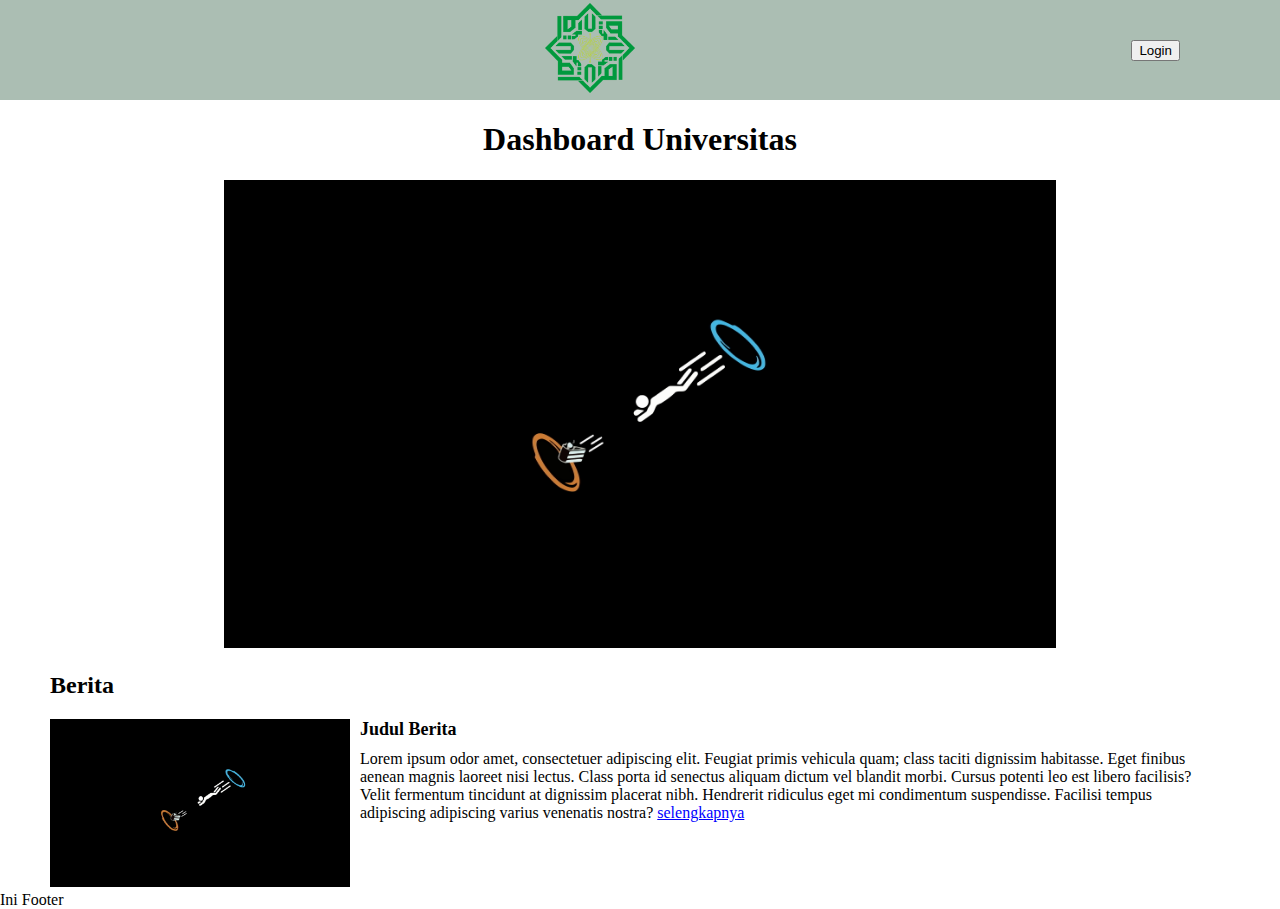
<file: index.html>
<!DOCTYPE html>
<html lang="en">
<head>
    <meta charset="UTF-8">
    <meta name="viewport" content="width=device-width, initial-scale=1.0">
    <link rel="stylesheet" href="style/style.css">
    <title>KP</title>
</head>

<body>
    <nav>
        <div>

        </div>
        <div>
            <img src="style/assets/Logo.png" alt="logoUIN">
        </div>
        <div class="login">
            <a href=""><button>Login</button></a>
        </div>
    </nav>

    <div id="dashboard">
        <h1>Dashboard Universitas</h1>
        <center><img src="style/assets/imgdmb.jpg" alt="Foto"></center>
    </div>
    <div id="berita">
        <h2>Berita</h2>
        <div class="artikel">
            <div class="grid-item item1"><img src="style/assets/imgdmb.jpg" alt="foto"></div>
            <div class="grid-item item2">Judul Berita</div>
            <div class="grid-item item3">Lorem ipsum odor amet, consectetuer adipiscing elit. Feugiat primis vehicula quam; class taciti dignissim habitasse. Eget finibus aenean magnis laoreet nisi lectus. Class porta id senectus aliquam dictum vel blandit morbi. Cursus potenti leo est libero facilisis? Velit fermentum tincidunt at dignissim placerat nibh. Hendrerit ridiculus eget mi condimentum suspendisse. Facilisi tempus adipiscing adipiscing varius venenatis nostra? <a href="">selengkapnya</a></div>
        </div>
    </div>
</body>

<footer>
    Ini Footer
</footer>
</html>
</file>
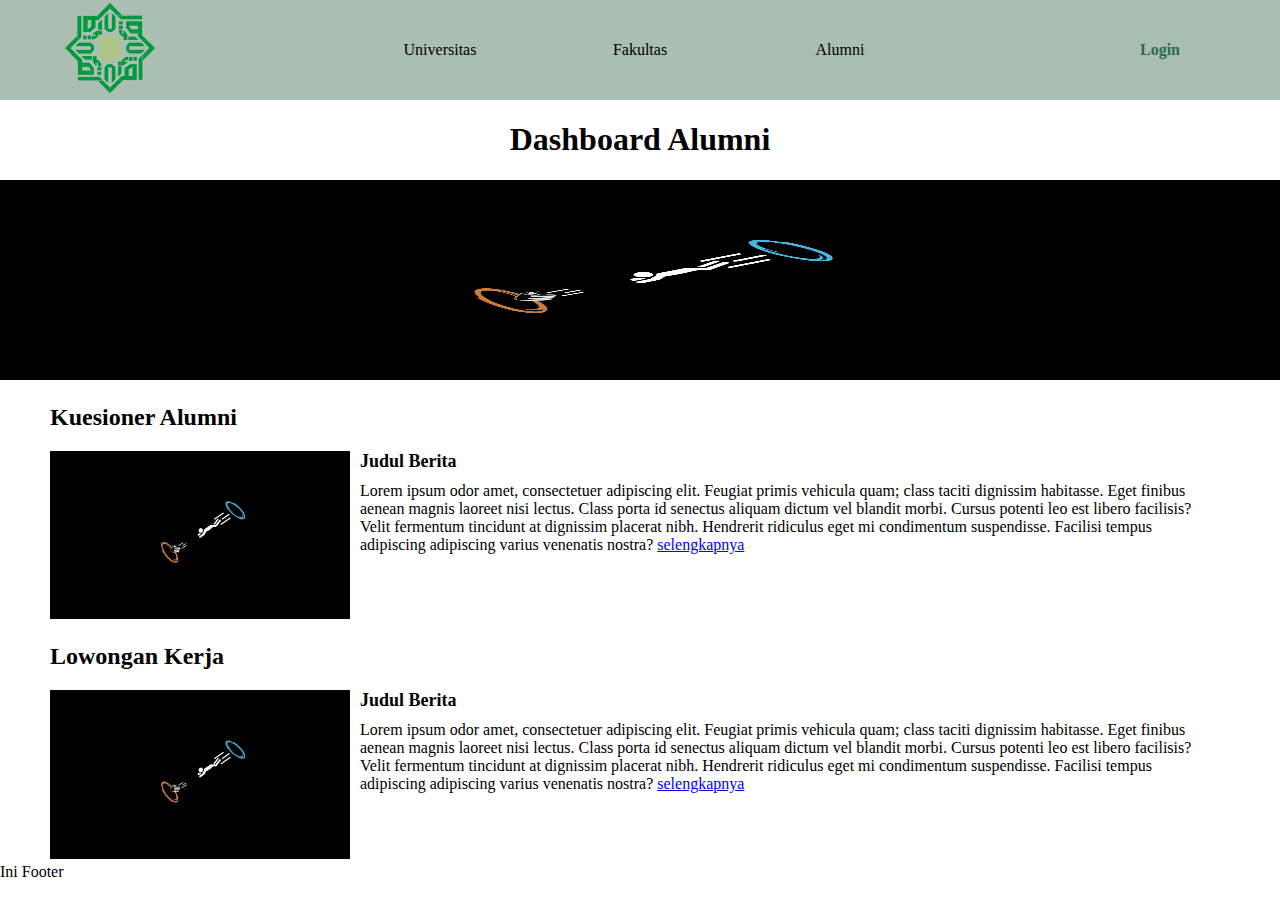
<file: alumni.html>
<!DOCTYPE html>
<html lang="en">
<head>
    <meta charset="UTF-8">
    <meta name="viewport" content="width=device-width, initial-scale=1.0">
    <link rel="stylesheet" href="style/style.css">
    <title>KP</title>
</head>

<body>
    <nav>
        <div>
            <img src="style/assets/Logo.png" alt="logoUIN">
        </div>
        <div class="menu">
            <a href="index.html">
                <div>
                    Universitas
                </div>
            </a>
            <a href="fakultas.html">
                <div>
                    Fakultas
                </div>
            </a>
            <a href="alumni.html">
                <div href="https://www.w3schools.com/css/tryit.asp?filename=trycss3_flexbox_align-items_center">
                    Alumni
                </div>
            </a>
        </div>
        <div class="login">
            <a href="login.html">Login</a>
        </div>
    </nav>

    <div id="dashboard">
        <h1>Dashboard Alumni</h1>
        <img src="style/assets/imgdmb.jpg" alt="Foto" style="width: 100%; height: 200px;">
    </div>
    <div id="berita">
        <h2>Kuesioner Alumni</h2>
        <div class="artikel">
            <div class="grid-item item1"><img src="style/assets/imgdmb.jpg" alt="foto"></div>
            <div class="grid-item item2">Judul Berita</div>
            <div class="grid-item item3">Lorem ipsum odor amet, consectetuer adipiscing elit. Feugiat primis vehicula quam; class taciti dignissim habitasse. Eget finibus aenean magnis laoreet nisi lectus. Class porta id senectus aliquam dictum vel blandit morbi. Cursus potenti leo est libero facilisis? Velit fermentum tincidunt at dignissim placerat nibh. Hendrerit ridiculus eget mi condimentum suspendisse. Facilisi tempus adipiscing adipiscing varius venenatis nostra? <a href="">selengkapnya</a></div>
        </div>

        <h2>Lowongan Kerja</h2>
        <div class="artikel">
            <div class="grid-item item1"><img src="style/assets/imgdmb.jpg" alt="foto"></div>
            <div class="grid-item item2">Judul Berita</div>
            <div class="grid-item item3">Lorem ipsum odor amet, consectetuer adipiscing elit. Feugiat primis vehicula quam; class taciti dignissim habitasse. Eget finibus aenean magnis laoreet nisi lectus. Class porta id senectus aliquam dictum vel blandit morbi. Cursus potenti leo est libero facilisis? Velit fermentum tincidunt at dignissim placerat nibh. Hendrerit ridiculus eget mi condimentum suspendisse. Facilisi tempus adipiscing adipiscing varius venenatis nostra? <a href="">selengkapnya</a></div>
        </div>
    </div>
</body>

<footer>
    Ini Footer
</footer>
</html>
</file>
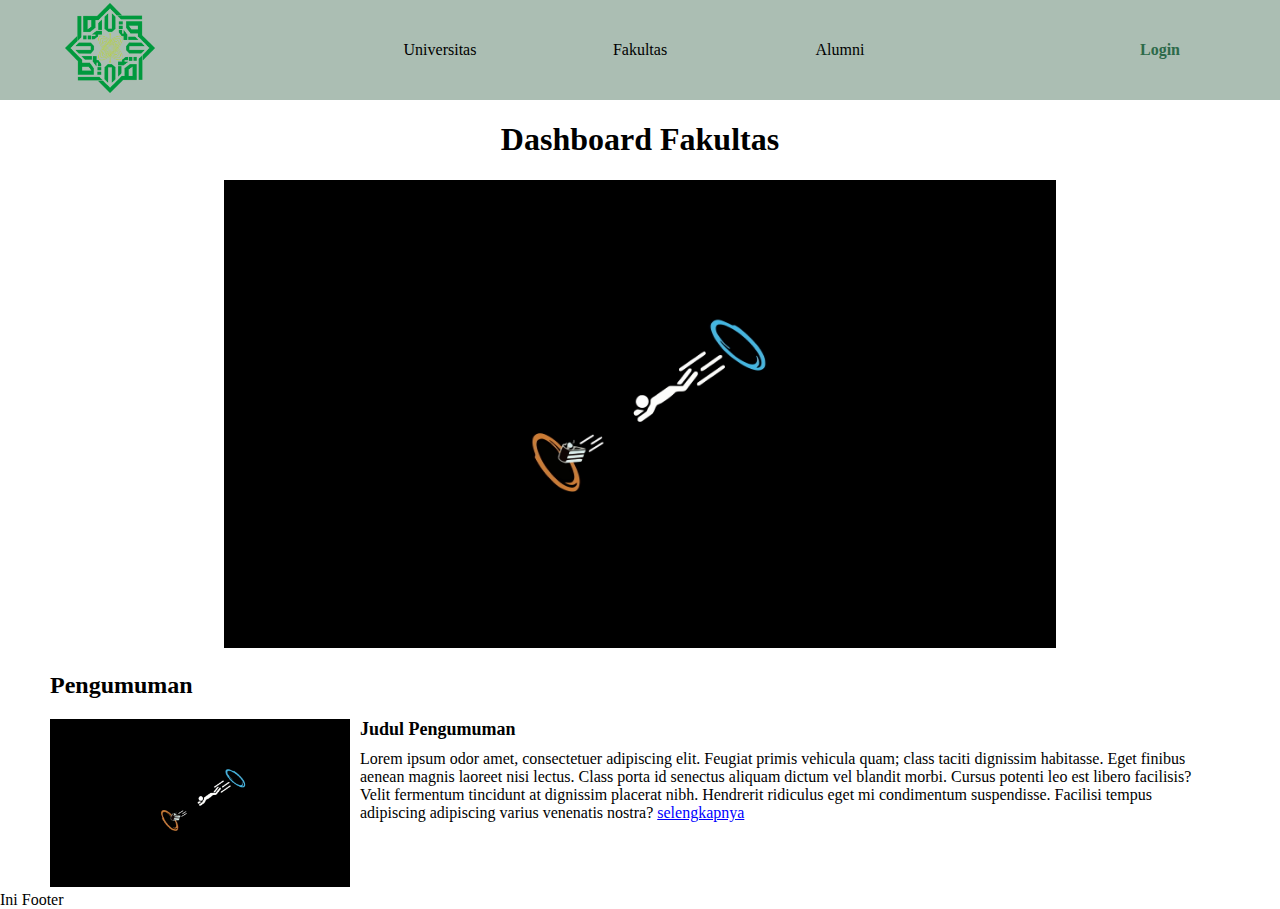
<file: fakultas.html>
<!DOCTYPE html>
<html lang="en">
<head>
    <meta charset="UTF-8">
    <meta name="viewport" content="width=device-width, initial-scale=1.0">
    <link rel="stylesheet" href="style/style.css">
    <title>KP</title>
</head>

<body>
    <nav>
        <div>
            <img src="style/assets/Logo.png" alt="logoUIN">
        </div>
        <div class="menu">
            <a href="index.html">
                <div>
                    Universitas
                </div>
            </a>
            <a href="fakultas.html">
                <div>
                    Fakultas
                </div>
            </a>
            <a href="alumni.html">
                <div href="https://www.w3schools.com/css/tryit.asp?filename=trycss3_flexbox_align-items_center">
                    Alumni
                </div>
            </a>
        </div>
        <div class="login">
            <a href="login.html">Login</a>
        </div>
    </nav>

    <div id="dashboard">
        <h1>Dashboard Fakultas</h1>
        <center><img src="style/assets/imgdmb.jpg" alt="Foto"></center>
    </div>
    <div id="berita">
        <h2>Pengumuman</h2>
        <div class="artikel">
            <div class="grid-item item1"><img src="style/assets/imgdmb.jpg" alt="foto"></div>
            <div class="grid-item item2">Judul Pengumuman</div>
            <div class="grid-item item3">Lorem ipsum odor amet, consectetuer adipiscing elit. Feugiat primis vehicula quam; class taciti dignissim habitasse. Eget finibus aenean magnis laoreet nisi lectus. Class porta id senectus aliquam dictum vel blandit morbi. Cursus potenti leo est libero facilisis? Velit fermentum tincidunt at dignissim placerat nibh. Hendrerit ridiculus eget mi condimentum suspendisse. Facilisi tempus adipiscing adipiscing varius venenatis nostra? <a href="">selengkapnya</a></div>
        </div>
    </div>
</body>

<footer>
    Ini Footer
</footer>
</html>
</file>
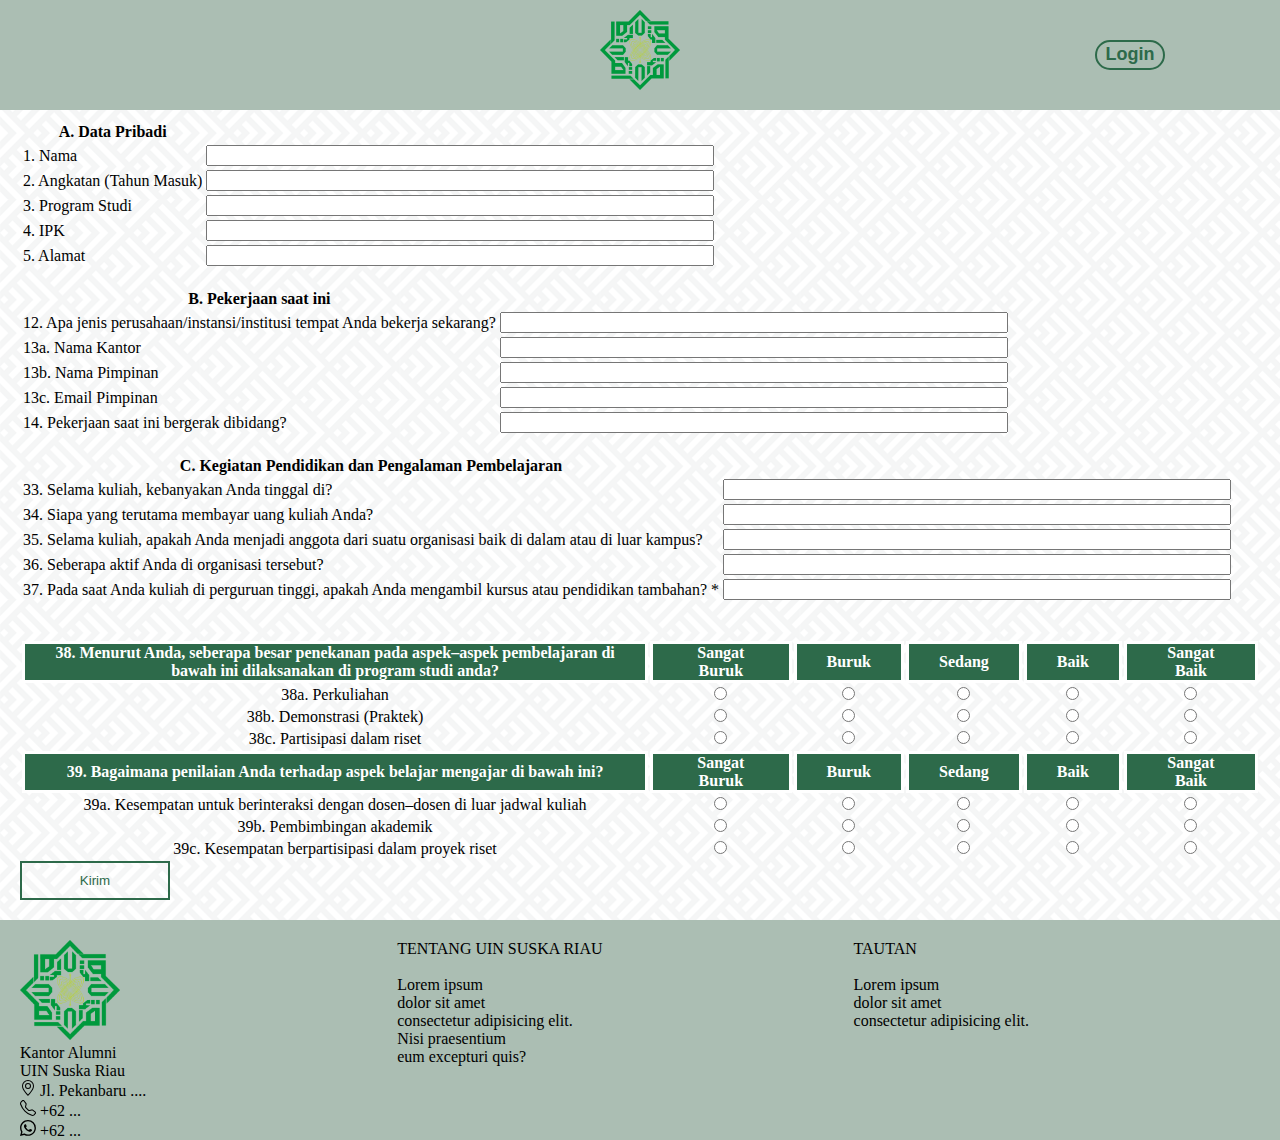
<file: kuesioner.html>
<!DOCTYPE html>
<html lang="en">
<head>
    <meta charset="UTF-8">
    <meta name="viewport" content="width=device-width, initial-scale=1.0">
    <link rel="stylesheet" href="style/style2.css">
    <title>KP</title>
</head>

<body>
    <nav>
        <div></div>
        <div><img src="style/assets/Logo.png" alt="logoUIN"></div>
        <div><a href="login.html"><button>Login</button></a></div>
    </nav>

    <div id="profil">
        <table>
            <tr><th>A. Data Pribadi</th></tr>
            <tr>
                <td>1. Nama</td>
                <td><form><input type="text" id="nama" name="nama" style="width: 500px;"></form></td>
            </tr>
            <tr>
                <td>2. Angkatan (Tahun Masuk)</td>
                <td><form><input type="text" id="angkatan" name="angkatan" style="width: 500px;"></form></td>
            </tr>
            <tr>
                <td>3. Program Studi</td>
                <td><form><input type="text" id="prodi" name="prodi" style="width: 500px;"></form></td>
            </tr>
            <tr>
                <td>4. IPK</td>
                <td><form><input type="text" id="ipk" name="ipk" style="width: 500px;"></form></td>
            </tr>
            <tr>
                <td>5. Alamat</td>
                <td><form><input type="text" id="alamat" name="alamat" style="width: 500px;"></form></td>
            </tr>
        </table>
        <br>
        <table>
            <tr>
                <th>B. Pekerjaan saat ini</th>
            </tr>
            <tr>
                <td>12. Apa jenis perusahaan/instansi/institusi tempat Anda bekerja sekarang?</td>
                <td><form><input type="text" id="kerja" name="kerja" style="width: 500px;"></form></td>
            </tr>
            <tr>
                <td>13a. Nama Kantor</td>
                <td><form><input type="text" id="kantor" name="kantor" style="width: 500px;"></form></td>
            </tr>
            <tr>
                <td>13b. Nama Pimpinan </td>
                <td><form><input type="text" id="pimpinan" name="pimpinan" style="width: 500px;"></form></td>
            </tr>
            <tr>
                <td>13c. Email Pimpinan</td>
                <td><form><input type="text" id="emailp" name="emailp" style="width: 500px;"></form></td>
            </tr>
            <tr>
                <td>14. Pekerjaan saat ini bergerak dibidang?</td>
                <td><form><input type="text" id="bidang" name="bidang" style="width: 500px;"></form></td>
            </tr>
        </table>
        <br>
        <table>
            <tr>
                <th>C. Kegiatan Pendidikan dan Pengalaman Pembelajaran</th>
            </tr>
            <tr>
                <td>33. Selama kuliah, kebanyakan Anda tinggal di?</td>
                <td><form><input type="text" id="tinggal" name="tinggal" style="width: 500px;"></form></td>
            </tr>
            <tr>
                <td>34. Siapa yang terutama membayar uang kuliah Anda?</td>
                <td><form><input type="text" id="biaya" name="biaya" style="width: 500px;"></form></td>
            </tr>
            <tr>
                <td>35. Selama kuliah, apakah Anda menjadi anggota dari suatu organisasi baik di dalam atau di luar kampus? </td>
                <td><form><input type="text" id="organisasi" name="organisasi" style="width: 500px;"></form></td>
            </tr>
            <tr>
                <td>36. Seberapa aktif Anda di organisasi tersebut?</td>
                <td><form><input type="text" id="emailp" name="emailp" style="width: 500px;"></form></td>
            </tr>
            <tr>
                <td>37. Pada saat Anda kuliah di perguruan tinggi, apakah Anda mengambil kursus atau pendidikan tambahan? *</td>
                <td><form><input type="text" id="kursus" name="kursus" style="width: 500px;"></form></td>
            </tr>
        </table>
        <br>
        <table class="kuesioner">
            <tr>
                <th>38. Menurut Anda, seberapa besar penekanan pada aspek–aspek pembelajaran di bawah ini dilaksanakan di program studi anda?</th>
                <th>Sangat Buruk</th>
                <th>Buruk</th>
                <th>Sedang</th>
                <th>Baik</th>
                <th>Sangat Baik</th>
            </tr>
            <tr>
                <td>38a. Perkuliahan</td>
                <td><input type="radio" id="1" name="perkuliahan" value="1"></td>
                <td><input type="radio" id="2" name="perkuliahan" value="2"></td>
                <td><input type="radio" id="3" name="perkuliahan" value="3"></td>
                <td><input type="radio" id="4" name="perkuliahan" value="4"></td>
                <td><input type="radio" id="5" name="perkuliahan" value="5"></td>
            </tr>
            <tr>
                <td>38b. Demonstrasi (Praktek)</td>
                <td><input type="radio" id="1" name="praktek" value="1"></td>
                <td><input type="radio" id="2" name="praktek" value="2"></td>
                <td><input type="radio" id="3" name="praktek" value="3"></td>
                <td><input type="radio" id="4" name="praktek" value="4"></td>
                <td><input type="radio" id="5" name="praktek" value="5"></td>
            </tr>
            <tr>
                <td>38c. Partisipasi dalam riset</td>
                <td><input type="radio" id="1" name="riset" value="1"></td>
                <td><input type="radio" id="2" name="riset" value="2"></td>
                <td><input type="radio" id="3" name="riset" value="3"></td>
                <td><input type="radio" id="4" name="riset" value="4"></td>
                <td><input type="radio" id="5" name="riset" value="5"></td>
            </tr>

            <br>
            <tr>
                <th>39. Bagaimana penilaian Anda terhadap aspek belajar mengajar di bawah ini?</th>
                <th>Sangat Buruk</th>
                <th>Buruk</th>
                <th>Sedang</th>
                <th>Baik</th>
                <th>Sangat Baik</th>
            </tr>
            <tr>
                <td>39a. Kesempatan untuk berinteraksi dengan dosen–dosen di luar jadwal kuliah</td>
                <td><input type="radio" id="1" name="interaksi" value="1"></td>
                <td><input type="radio" id="2" name="interaksi" value="2"></td>
                <td><input type="radio" id="3" name="interaksi" value="3"></td>
                <td><input type="radio" id="4" name="interaksi" value="4"></td>
                <td><input type="radio" id="5" name="interaksi" value="5"></td>
            </tr>
            <tr>
                <td>39b. Pembimbingan akademik</td>
                <td><input type="radio" id="1" name="bimbingan" value="1"></td>
                <td><input type="radio" id="2" name="bimbingan" value="2"></td>
                <td><input type="radio" id="3" name="bimbingan" value="3"></td>
                <td><input type="radio" id="4" name="bimbingan" value="4"></td>
                <td><input type="radio" id="5" name="bimbingan" value="5"></td>
            </tr>
            <tr>
                <td>39c. Kesempatan berpartisipasi dalam proyek riset</td>
                <td><input type="radio" id="1" name="proyek" value="1"></td>
                <td><input type="radio" id="2" name="proyek" value="2"></td>
                <td><input type="radio" id="3" name="proyek" value="3"></td>
                <td><input type="radio" id="4" name="proyek" value="4"></td>
                <td><input type="radio" id="5" name="proyek" value="5"></td>
            </tr>

            <!-- Perbaiki dan Lanjutkan -->
        </table>
        <button> Kirim </button>
    </div>

    <div id="footer">
        <div id="isifooter">
            <div>
                <img src="style/assets/Logo.png" alt=""><br>
                Kantor Alumni <br>
                UIN Suska Riau <br>
                <svg xmlns="http://www.w3.org/2000/svg" width="16" height="16" fill="currentColor" class="bi bi-geo-alt" viewBox="0 0 16 16">
                    <path d="M12.166 8.94c-.524 1.062-1.234 2.12-1.96 3.07A32 32 0 0 1 8 14.58a32 32 0 0 1-2.206-2.57c-.726-.95-1.436-2.008-1.96-3.07C3.304 7.867 3 6.862 3 6a5 5 0 0 1 10 0c0 .862-.305 1.867-.834 2.94M8 16s6-5.686 6-10A6 6 0 0 0 2 6c0 4.314 6 10 6 10"/>
                    <path d="M8 8a2 2 0 1 1 0-4 2 2 0 0 1 0 4m0 1a3 3 0 1 0 0-6 3 3 0 0 0 0 6"/>
                  </svg> Jl. Pekanbaru .... <br>
                <svg xmlns="http://www.w3.org/2000/svg" width="16" height="16" fill="currentColor" class="bi bi-telephone" viewBox="0 0 16 16">
                    <path d="M3.654 1.328a.678.678 0 0 0-1.015-.063L1.605 2.3c-.483.484-.661 1.169-.45 1.77a17.6 17.6 0 0 0 4.168 6.608 17.6 17.6 0 0 0 6.608 4.168c.601.211 1.286.033 1.77-.45l1.034-1.034a.678.678 0 0 0-.063-1.015l-2.307-1.794a.68.68 0 0 0-.58-.122l-2.19.547a1.75 1.75 0 0 1-1.657-.459L5.482 8.062a1.75 1.75 0 0 1-.46-1.657l.548-2.19a.68.68 0 0 0-.122-.58zM1.884.511a1.745 1.745 0 0 1 2.612.163L6.29 2.98c.329.423.445.974.315 1.494l-.547 2.19a.68.68 0 0 0 .178.643l2.457 2.457a.68.68 0 0 0 .644.178l2.189-.547a1.75 1.75 0 0 1 1.494.315l2.306 1.794c.829.645.905 1.87.163 2.611l-1.034 1.034c-.74.74-1.846 1.065-2.877.702a18.6 18.6 0 0 1-7.01-4.42 18.6 18.6 0 0 1-4.42-7.009c-.362-1.03-.037-2.137.703-2.877z"/>
                  </svg> +62 ... <br>
                  <svg xmlns="http://www.w3.org/2000/svg" width="16" height="16" fill="currentColor" class="bi bi-whatsapp" viewBox="0 0 16 16">
                    <path d="M13.601 2.326A7.85 7.85 0 0 0 7.994 0C3.627 0 .068 3.558.064 7.926c0 1.399.366 2.76 1.057 3.965L0 16l4.204-1.102a7.9 7.9 0 0 0 3.79.965h.004c4.368 0 7.926-3.558 7.93-7.93A7.9 7.9 0 0 0 13.6 2.326zM7.994 14.521a6.6 6.6 0 0 1-3.356-.92l-.24-.144-2.494.654.666-2.433-.156-.251a6.56 6.56 0 0 1-1.007-3.505c0-3.626 2.957-6.584 6.591-6.584a6.56 6.56 0 0 1 4.66 1.931 6.56 6.56 0 0 1 1.928 4.66c-.004 3.639-2.961 6.592-6.592 6.592m3.615-4.934c-.197-.099-1.17-.578-1.353-.646-.182-.065-.315-.099-.445.099-.133.197-.513.646-.627.775-.114.133-.232.148-.43.05-.197-.1-.836-.308-1.592-.985-.59-.525-.985-1.175-1.103-1.372-.114-.198-.011-.304.088-.403.087-.088.197-.232.296-.346.1-.114.133-.198.198-.33.065-.134.034-.248-.015-.347-.05-.099-.445-1.076-.612-1.47-.16-.389-.323-.335-.445-.34-.114-.007-.247-.007-.38-.007a.73.73 0 0 0-.529.247c-.182.198-.691.677-.691 1.654s.71 1.916.81 2.049c.098.133 1.394 2.132 3.383 2.992.47.205.84.326 1.129.418.475.152.904.129 1.246.08.38-.058 1.171-.48 1.338-.943.164-.464.164-.86.114-.943-.049-.084-.182-.133-.38-.232"/>
                  </svg> +62 ... <br>
            </div>
            <div>
                TENTANG UIN SUSKA RIAU <br> <br>
                Lorem ipsum <br>
                dolor sit amet <br> 
                consectetur adipisicing elit. <br>
                Nisi praesentium <br>
                eum excepturi quis? <br>
            </div>
            <div>
                TAUTAN <br> <br>
                Lorem ipsum <br>
                dolor sit amet <br> 
                consectetur adipisicing elit. <br>
            </div>
        </div>

    </div>

</body>

</html>
</file>
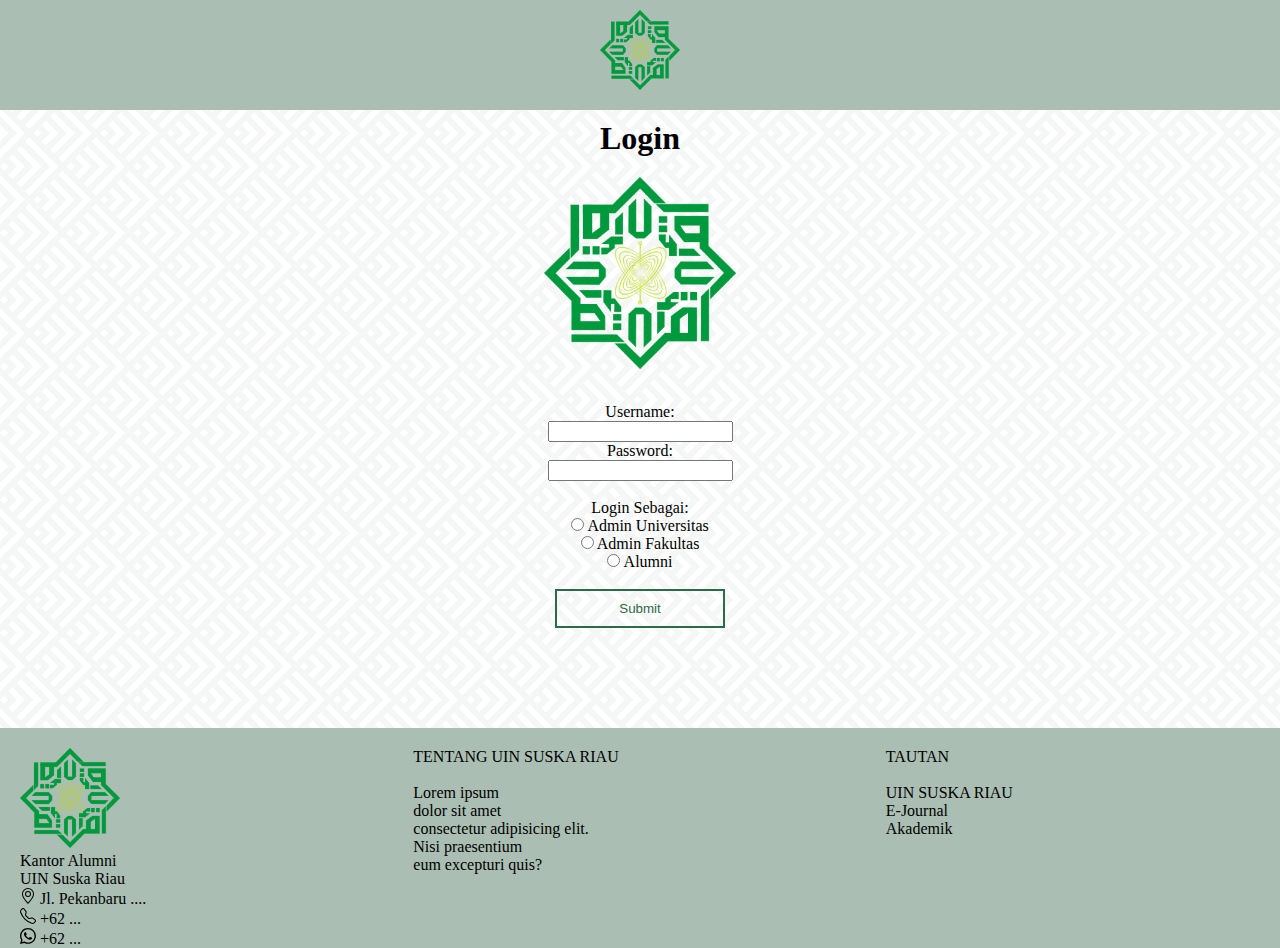
<file: login.html>
<!DOCTYPE html>
<html lang="en">
<head>
    <meta charset="UTF-8">
    <meta name="viewport" content="width=device-width, initial-scale=1.0">
    <link rel="stylesheet" href="style/style2.css">
    <title>KP</title>
</head>

<body>
    <nav>
        <div></div>
        <div><img src="style/assets/Logo.png" alt="logoUIN"></div>
        <div></div>
    </nav>

    <div id="dashboard">
        <h1>Login</h1>
        <center>
            <img src="style/assets/Logo.png" alt="Logo" style="width: 15%; padding-bottom: 30px;">
        </center>
    </div>

    <div id="loginform">
        <form>
            <label for="uname">Username:</label><br>
            <input type="text" id="uname" name="uname"><br>
            <label for="password">Password:</label><br>
            <input type="password" id="password" name="password"><br><br>
            Login Sebagai: <br>
            <input type="radio" id="admu" name="role" value="admu">
            <label for="admu">Admin Universitas</label><br>
            <input type="radio" id="admf" name="role" value="admf">
            <label for="admf">Admin Fakultas</label><br>
            <input type="radio" id="alumni" name="role" value="alumni">
            <label for="alumni">Alumni</label><br><br>
            <button>Submit</button>
        </form>
    </div>

</body>

<div id="footer">
    <div id="isifooter">
        <div>
            <img src="style/assets/Logo.png" alt=""><br>
            Kantor Alumni <br>
            UIN Suska Riau <br>
            <svg xmlns="http://www.w3.org/2000/svg" width="16" height="16" fill="currentColor" class="bi bi-geo-alt" viewBox="0 0 16 16">
                <path d="M12.166 8.94c-.524 1.062-1.234 2.12-1.96 3.07A32 32 0 0 1 8 14.58a32 32 0 0 1-2.206-2.57c-.726-.95-1.436-2.008-1.96-3.07C3.304 7.867 3 6.862 3 6a5 5 0 0 1 10 0c0 .862-.305 1.867-.834 2.94M8 16s6-5.686 6-10A6 6 0 0 0 2 6c0 4.314 6 10 6 10"/>
                <path d="M8 8a2 2 0 1 1 0-4 2 2 0 0 1 0 4m0 1a3 3 0 1 0 0-6 3 3 0 0 0 0 6"/>
              </svg> Jl. Pekanbaru .... <br>
            <svg xmlns="http://www.w3.org/2000/svg" width="16" height="16" fill="currentColor" class="bi bi-telephone" viewBox="0 0 16 16">
                <path d="M3.654 1.328a.678.678 0 0 0-1.015-.063L1.605 2.3c-.483.484-.661 1.169-.45 1.77a17.6 17.6 0 0 0 4.168 6.608 17.6 17.6 0 0 0 6.608 4.168c.601.211 1.286.033 1.77-.45l1.034-1.034a.678.678 0 0 0-.063-1.015l-2.307-1.794a.68.68 0 0 0-.58-.122l-2.19.547a1.75 1.75 0 0 1-1.657-.459L5.482 8.062a1.75 1.75 0 0 1-.46-1.657l.548-2.19a.68.68 0 0 0-.122-.58zM1.884.511a1.745 1.745 0 0 1 2.612.163L6.29 2.98c.329.423.445.974.315 1.494l-.547 2.19a.68.68 0 0 0 .178.643l2.457 2.457a.68.68 0 0 0 .644.178l2.189-.547a1.75 1.75 0 0 1 1.494.315l2.306 1.794c.829.645.905 1.87.163 2.611l-1.034 1.034c-.74.74-1.846 1.065-2.877.702a18.6 18.6 0 0 1-7.01-4.42 18.6 18.6 0 0 1-4.42-7.009c-.362-1.03-.037-2.137.703-2.877z"/>
              </svg> +62 ... <br>
              <svg xmlns="http://www.w3.org/2000/svg" width="16" height="16" fill="currentColor" class="bi bi-whatsapp" viewBox="0 0 16 16">
                <path d="M13.601 2.326A7.85 7.85 0 0 0 7.994 0C3.627 0 .068 3.558.064 7.926c0 1.399.366 2.76 1.057 3.965L0 16l4.204-1.102a7.9 7.9 0 0 0 3.79.965h.004c4.368 0 7.926-3.558 7.93-7.93A7.9 7.9 0 0 0 13.6 2.326zM7.994 14.521a6.6 6.6 0 0 1-3.356-.92l-.24-.144-2.494.654.666-2.433-.156-.251a6.56 6.56 0 0 1-1.007-3.505c0-3.626 2.957-6.584 6.591-6.584a6.56 6.56 0 0 1 4.66 1.931 6.56 6.56 0 0 1 1.928 4.66c-.004 3.639-2.961 6.592-6.592 6.592m3.615-4.934c-.197-.099-1.17-.578-1.353-.646-.182-.065-.315-.099-.445.099-.133.197-.513.646-.627.775-.114.133-.232.148-.43.05-.197-.1-.836-.308-1.592-.985-.59-.525-.985-1.175-1.103-1.372-.114-.198-.011-.304.088-.403.087-.088.197-.232.296-.346.1-.114.133-.198.198-.33.065-.134.034-.248-.015-.347-.05-.099-.445-1.076-.612-1.47-.16-.389-.323-.335-.445-.34-.114-.007-.247-.007-.38-.007a.73.73 0 0 0-.529.247c-.182.198-.691.677-.691 1.654s.71 1.916.81 2.049c.098.133 1.394 2.132 3.383 2.992.47.205.84.326 1.129.418.475.152.904.129 1.246.08.38-.058 1.171-.48 1.338-.943.164-.464.164-.86.114-.943-.049-.084-.182-.133-.38-.232"/>
              </svg> +62 ... <br>
        </div>
        <div>
            TENTANG UIN SUSKA RIAU <br> <br>
            Lorem ipsum <br>
            dolor sit amet <br> 
            consectetur adipisicing elit. <br>
            Nisi praesentium <br>
            eum excepturi quis? <br>
        </div>
        <div class="tautan">
            TAUTAN <br> <br>
            <a href="https://www.uin-suska.ac.id/blog/2021/02/22/uin-suska-riau-tempati-posisi-22-universitas-islam-terbaik-dunia/">UIN SUSKA RIAU</a><br>
            <a href="https://ejournal.uin-suska.ac.id/">E-Journal</a><br> 
            <a href="https://akademik.uin-suska.ac.id/">Akademik</a><br>
        </div>
    </div>

</div>
</html>
</file>
<file: style/style.css>
* {
  color: black;
}

body {
  margin: 0%;
}

nav {
  background-color: #ABBEB3;
  height: 100px;
  display: flex;
  gap: 20px;
  align-items: center;
}
nav div {
  text-align: center;
  align-items: center;
  justify-content: center;
  width: 100%;
}
nav .menu {
  margin-left: 100px;
  display: flex;
  text-align: center;
  -webkit-text-decoration: solid;
          text-decoration: solid;
}
nav .menu a {
  line-height: 1.5;
  display: inline-block;
  width: 200px;
  text-decoration: none;
}
nav .menu div {
  line-height: 100px;
  height: 100px;
}
nav .menu div:hover {
  background-color: #2D6A4A;
}
nav img {
  width: 90px;
}
nav .login {
  padding-right: 100px;
  text-align: right;
  font-weight: bold;
}
nav .login a {
  color: #2D6A4A;
  -webkit-text-decoration: solid;
          text-decoration: solid;
}

#dashboard img {
  width: 65%;
  align-content: center;
}
#dashboard h1 {
  color: black;
  text-align: center;
}

#berita {
  align-content: center;
  width: 90%;
  margin-left: 50px;
}

.artikel {
  display: grid;
  gap: 10px;
  grid-template-columns: 300px auto;
  grid-template-rows: auto 90%;
}
.artikel .grid-item {
  margin-top: 0px;
}
.artikel img {
  width: 100%;
}
.artikel a {
  color: blue;
}
.artikel a:hover {
  color: black;
}

.item1 {
  grid-column: 1;
  grid-row: 1/span 2;
}

.item2 {
  font-size: large;
  font-weight: bold;
  grid-column: 2;
  grid-row: 1;
}

label {
  font-size: larger;
}

#loginform {
  font-size: large;
}
#loginform button {
  width: 200px;
  font-size: large;
  background-color: #ABBEB3;
  color: #2D6A4A;
  font-weight: bold;
  border: #2D6A4A;
  border-style: solid;
}/*# sourceMappingURL=style.css.map */
</file>
<file: style/style2.css>
* {
  margin: 0;
}

nav {
  position: fixed;
  display: grid;
  grid-template-columns: 300px auto 300px;
  width: 100%;
  background-color: #ABBEB3;
  height: 110px;
  line-height: 100px;
  text-align: center;
}
nav div {
  font-size: 30px;
  text-align: center;
  justify-content: center;
  align-items: center;
}
nav img {
  padding: 10px;
  width: 80px;
}
nav button {
  background-color: #ABBEB3;
  color: #2D6A4A;
  border-color: #2D6A4A;
  font-size: large;
  font-weight: bold;
  border-style: solid;
  border-radius: 25px;
  width: 70px;
  height: 30px;
}
nav button:hover {
  background-color: #2D6A4A;
  color: #ABBEB3;
  border: #ABBEB3;
}

body {
  background-image: url(assets/pattern.jpg);
}

#content {
  display: grid;
  grid-template-columns: auto 70%;
  margin-left: 20px;
  padding-top: 120px;
}
#content h3 {
  padding-top: 100px;
}
#content button {
  border-style: solid;
  border: #2D6A4A;
  background-color: #ABBEB3;
  color: #2D6A4A;
  font-size: 15px;
  width: 290px;
  height: 30px;
  border-radius: 25px;
}
#content button:hover {
  background-color: #2D6A4A;
  color: #ABBEB3;
  font-weight: bold;
}

#about {
  margin-left: 20px;
}
#about h3 {
  padding-top: 100px;
}
#about #cards {
  display: grid;
  grid-template-columns: auto auto auto auto auto;
}
#about #cards .card {
  text-align: center;
  width: 200px;
  height: 200px;
  background-color: #2D6A4A;
  color: #ABBEB3;
  margin: 30px;
  border-radius: 25px;
  line-height: 200px;
  vertical-align: 100px;
}
#about #cards .card:hover {
  background-color: #ABBEB3;
  color: #2D6A4A;
}

#bloker {
  background-image: url(assets/discussing-project.jpg);
  background-size: cover;
  background-position: center 700px;
}

#loker {
  padding-top: 100px;
  margin-left: 20px;
  display: grid;
  grid-template-columns: auto 60%;
  color: white;
}
#loker h3 {
  padding-bottom: 20px;
}
#loker button {
  padding: 10px;
  border: white;
  color: white;
  border-style: solid;
  width: 300px;
  background: none;
  border-radius: 10px;
}
#loker button:hover {
  background-color: white;
  color: #2D6A4A;
  font-weight: bold;
}

#tentang {
  margin-top: 20px;
}
#tentang #tentanggrid {
  margin: 20px;
  display: grid;
  grid-template-columns: 50% 50%;
}

#footer {
  background-color: #ABBEB3;
}
#footer #isifooter {
  padding-top: 20px;
  display: grid;
  grid-template-columns: auto auto auto;
  margin-left: 20px;
}
#footer #isifooter img {
  width: 100px;
}

#profil {
  padding: 20px;
  padding-top: 120px;
}
#profil button {
  background: none;
  border-style: solid;
  border-color: #2D6A4A;
  color: #2D6A4A;
  width: 150px;
  padding: 10px;
}
#profil button:hover {
  background-color: #2D6A4A;
  color: white;
  font-weight: bold;
}

.kuesioner th {
  background-color: #2D6A4A;
  border-style: solid;
  border-color: white;
  color: white;
  padding: 0 30px;
}
.kuesioner td {
  text-align: center;
  justify-content: center;
  align-items: center;
}

.tautan a {
  text-decoration: none;
  color: black;
}
.tautan a:hover {
  color: #2D6A4A;
}

#dashboard h1 {
  text-align: center;
  justify-content: center;
  align-items: center;
  padding-top: 120px;
  padding-bottom: 20px;
}

#loginform {
  text-align: center;
  align-items: center;
  justify-content: center;
  padding-bottom: 100px;
}
#loginform button {
  background: none;
  border-style: solid;
  border-color: #2D6A4A;
  color: #2D6A4A;
  width: 170px;
  padding: 10px;
}
#loginform button:hover {
  background-color: #2D6A4A;
  color: white;
  font-weight: bold;
}/*# sourceMappingURL=style2.css.map */
</file>
